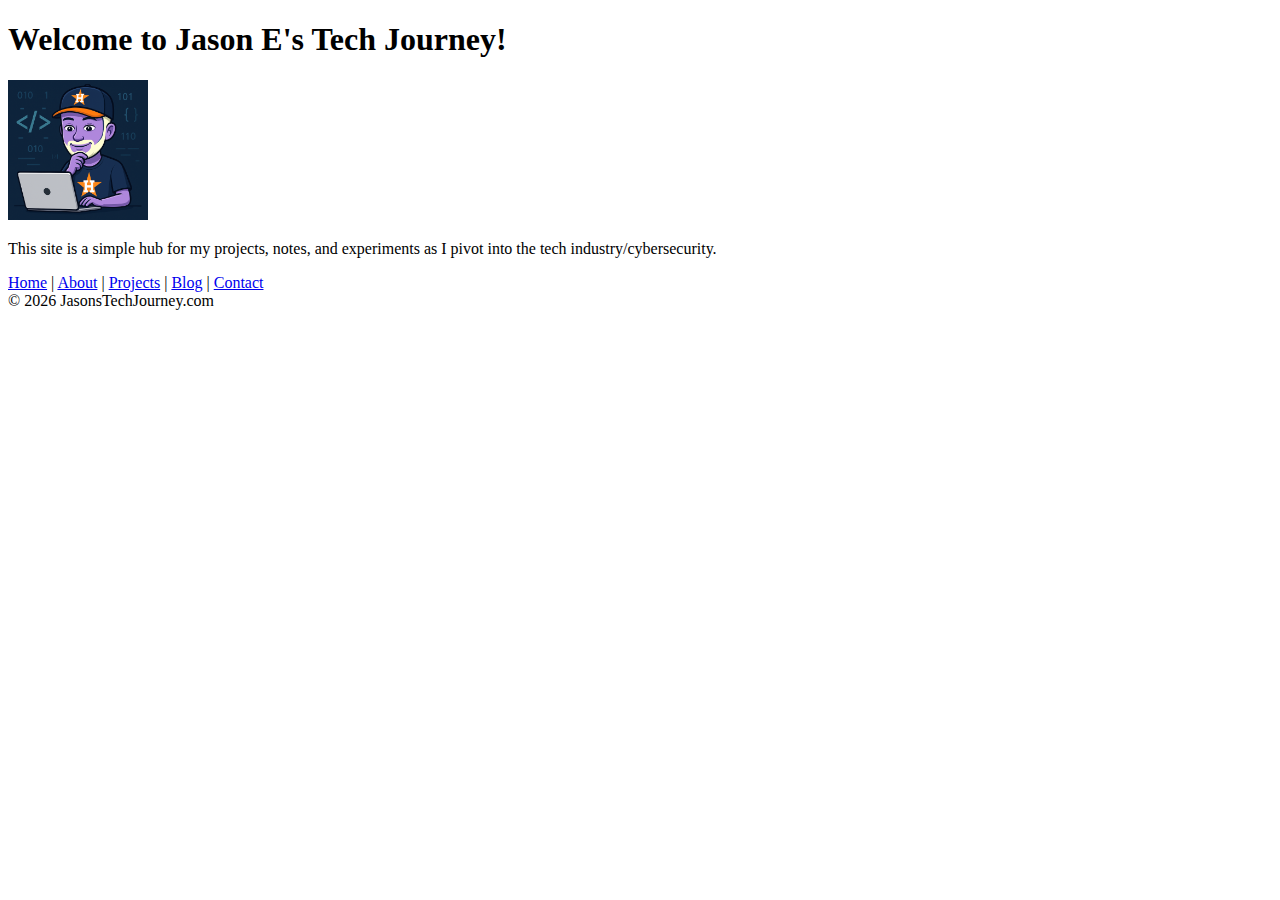
<file: index.html>
<!DOCTYPE html>
<html lang="en">
<head>
  <meta charset="utf-8">
  <meta name="viewport" content="width=device-width, initial-scale=1">
  <title>Jason E's Tech Journey</title>
</head>
<body>
  <h1>Welcome to Jason E's Tech Journey!</h1>

  <img src="assets/images/avatar.png" alt="Avatar of Jason E." width="140">

  <p>This site is a simple hub for my projects, notes, and experiments as I pivot into the tech industry/cybersecurity.</p>

  <nav>
    <a href="index.html">Home</a> |
    <a href="pages/about.html">About</a> |
    <a href="pages/projects.html">Projects</a> |
    <a href="pages/blog.html">Blog</a> |
    <a href="pages/contact.html">Contact</a>
  </nav>

  <footer>
    © <span id="y"></span> JasonsTechJourney.com
  </footer>

  <script>
    document.getElementById('y').textContent = new Date().getFullYear();
  </script>
</body>
</html>
</file>
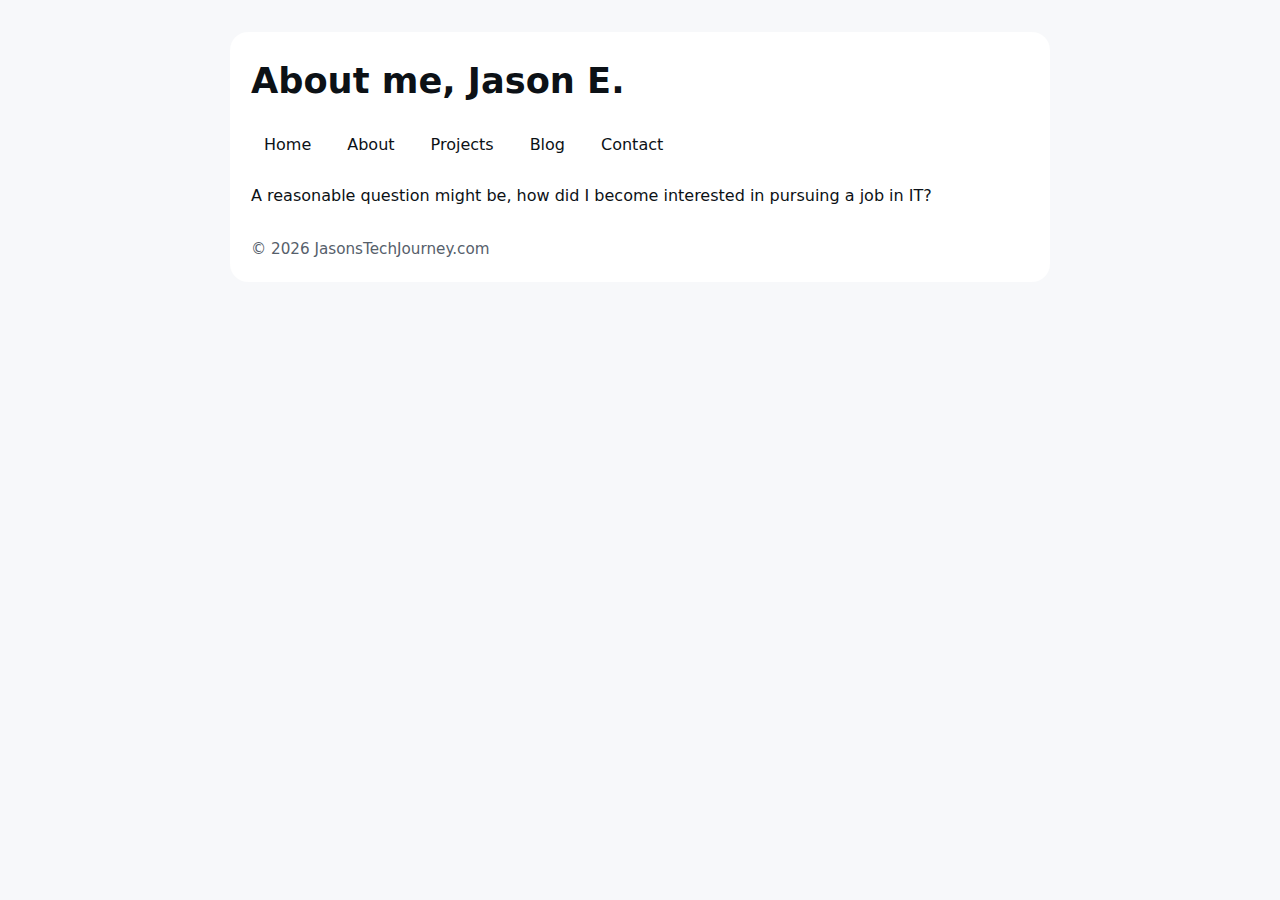
<file: pages/about.html>
<!DOCTYPE html>
<html lang="en">
<head>
  <meta charset="utf-8">
  <meta name="viewport" content="width=device-width, initial-scale=1">
  <title>About me, Jason E.</title>
  <link rel="stylesheet" href="../assets/css/site.css?v=1">
</head>
<body>
  <div class="container">
    <div class="card">
      <h1>About me, Jason E.</h1>

      <nav>
        <a href="../index.html">Home</a>
        <a href="about.html">About</a>
        <a href="projects.html">Projects</a>
        <a href="blog.html">Blog</a>
        <a href="contact.html">Contact</a>
      </nav>

      <main>
        <p>A reasonable question might be, how did I become interested in pursuing a job in IT?</p>

        <!-- Add your own paragraphs below -->
        <!-- <p>Write about how you got into cybersecurity here…</p> -->
      </main>

      <footer>
        © <span id="y"></span> JasonsTechJourney.com
      </footer>
    </div>
  </div>

  <script>
    document.getElementById('y').textContent = new Date().getFullYear();
  </script>
</body>
</html>
</file>
<file: assets/css/site.css>
/* assets/css/site.css */
:root{
  --bg:#0f1216; --text:#e6eaef; --muted:#9aa3af; --link:#7aa2ff; --link-hover:#a8c1ff; --card:#151922;
}
@media (prefers-color-scheme: light){
  :root{ --bg:#f7f8fa; --text:#0c1116; --muted:#56606b; --link:#2b6cff; --link-hover:#678dff; --card:#ffffff; }
}
*{box-sizing:border-box}
body{
  margin:0; font-family:ui-sans-serif,system-ui,Segoe UI,Roboto,Helvetica,Arial;
  background:var(--bg); color:var(--text); line-height:1.6;
}
.container{
  max-width:860px; margin:0 auto; padding:32px 20px;
}
header{ margin-bottom:20px; }
h1{ margin:0 0 8px; font-size:clamp(1.6rem,2.8vw,2.2rem); }
p.lead{ color:var(--muted); margin:8px 0 0; }
nav{ display:flex; flex-wrap:wrap; gap:10px; margin-top:14px; }
nav a{
  text-decoration:none; color:var(--text);
  border:1px solid rgba(255,255,255,.15);
  padding:8px 12px; border-radius:10px;
}
nav a:hover{ color:var(--link-hover); border-color:rgba(122,162,255,.5); background:rgba(122,162,255,.08); }

.card{
  background:var(--card); border:1px solid rgba(255,255,255,.12);
  border-radius:18px; padding:20px;
}
.center{ text-align:center; }
.avatar{
  width:140px; height:140px; border-radius:999px; object-fit:cover; display:block; margin:18px auto;
  border:1px solid rgba(255,255,255,.18);
}
footer{ margin-top:28px; color:var(--muted); font-size:.95rem; }
</file>
